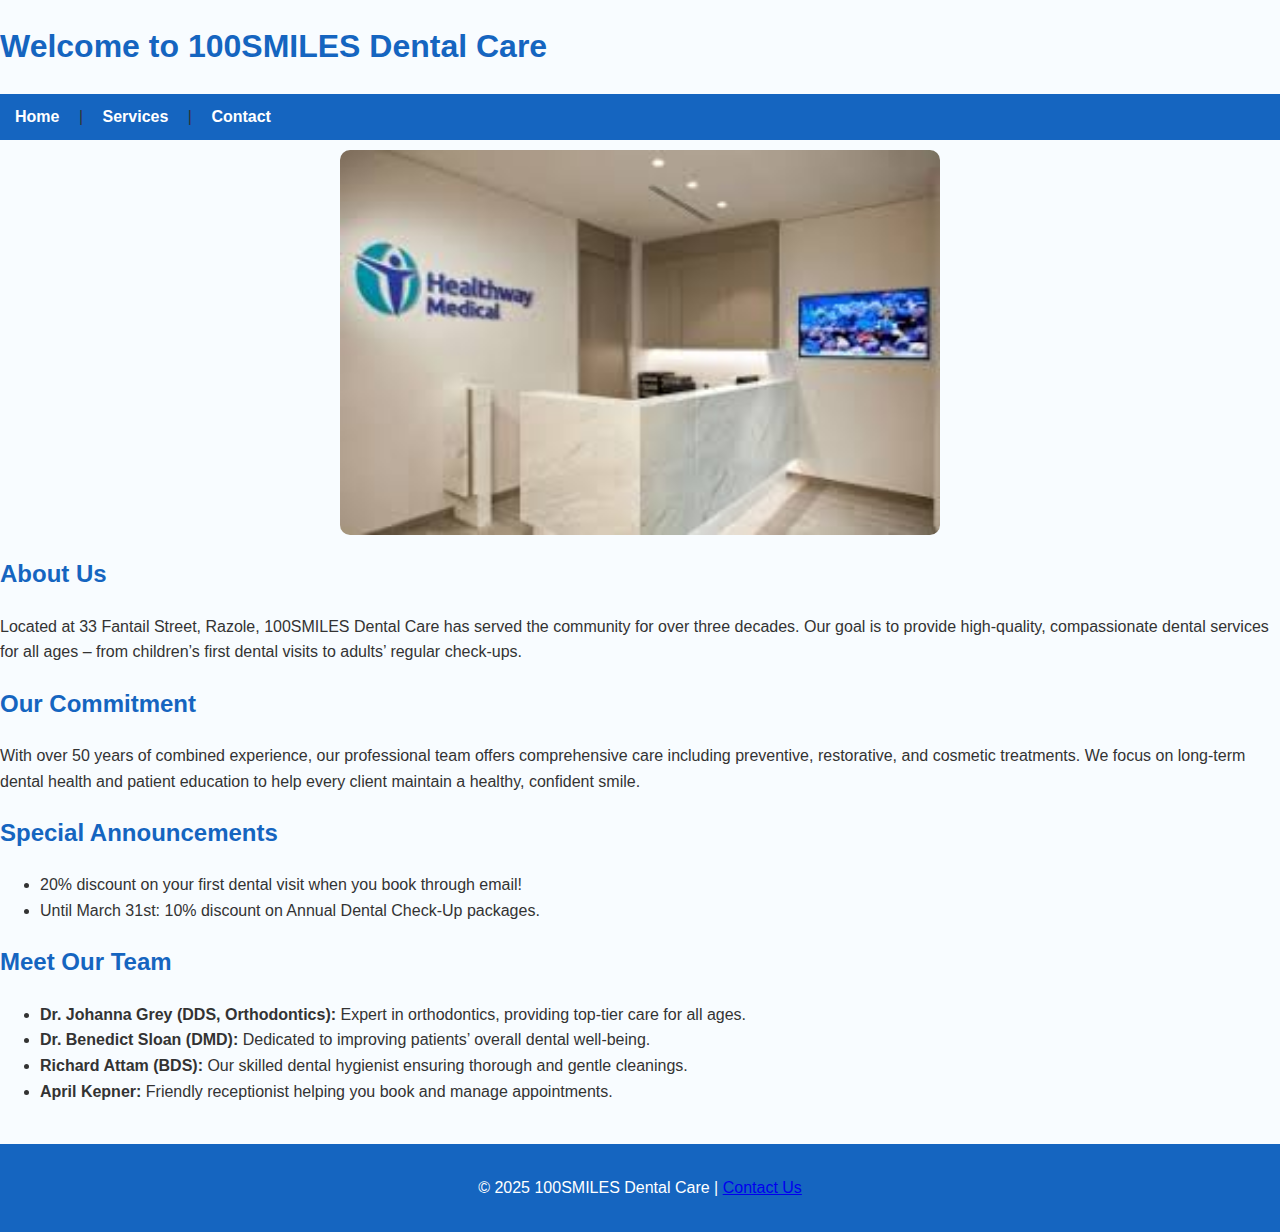
<file: assignment1/index.html>
<!DOCTYPE html>
<html lang="en">
<head>
  <meta charset="UTF-8">
  <title>100SMILES Dental Care – Home</title>
  <link rel="stylesheet" href="style.css">
</head>
<body>
  <h1>Welcome to 100SMILES Dental Care</h1>
  
  <nav>
    <a href="index.html">Home</a> |
    <a href="services.html">Services</a> |
    <a href="contact.html">Contact</a>
  </nav>
  <img src="images/clinic_front.jpg" alt="100SMILES Dental Care clinic front" width="600">
  <h2>About Us</h2>
  <p>
    Located at 33 Fantail Street, Razole, 100SMILES Dental Care has served the community for over three decades. 
    Our goal is to provide high-quality, compassionate dental services for all ages – from children’s first dental visits to adults’ regular check-ups.
  </p>

  <h2>Our Commitment</h2>
  <p>
    With over 50 years of combined experience, our professional team offers comprehensive care including preventive, restorative, and cosmetic treatments. 
    We focus on long-term dental health and patient education to help every client maintain a healthy, confident smile.
  </p>

  <h2>Special Announcements</h2>
  <ul>
    <li>20% discount on your first dental visit when you book through email!</li>
    <li>Until March 31st: 10% discount on Annual Dental Check-Up packages.</li>
  </ul>

  <h2>Meet Our Team</h2>
  <ul>
    <li><strong>Dr. Johanna Grey (DDS, Orthodontics):</strong> Expert in orthodontics, providing top-tier care for all ages.</li>
    <li><strong>Dr. Benedict Sloan (DMD):</strong> Dedicated to improving patients’ overall dental well-being.</li>
    <li><strong>Richard Attam (BDS):</strong> Our skilled dental hygienist ensuring thorough and gentle cleanings.</li>
    <li><strong>April Kepner:</strong> Friendly receptionist helping you book and manage appointments.</li>
  </ul>

  <footer>
    <p>&copy; 2025 100SMILES Dental Care | <a href="contact.html">Contact Us</a></p>
  </footer>
</body>
</html>
</file>
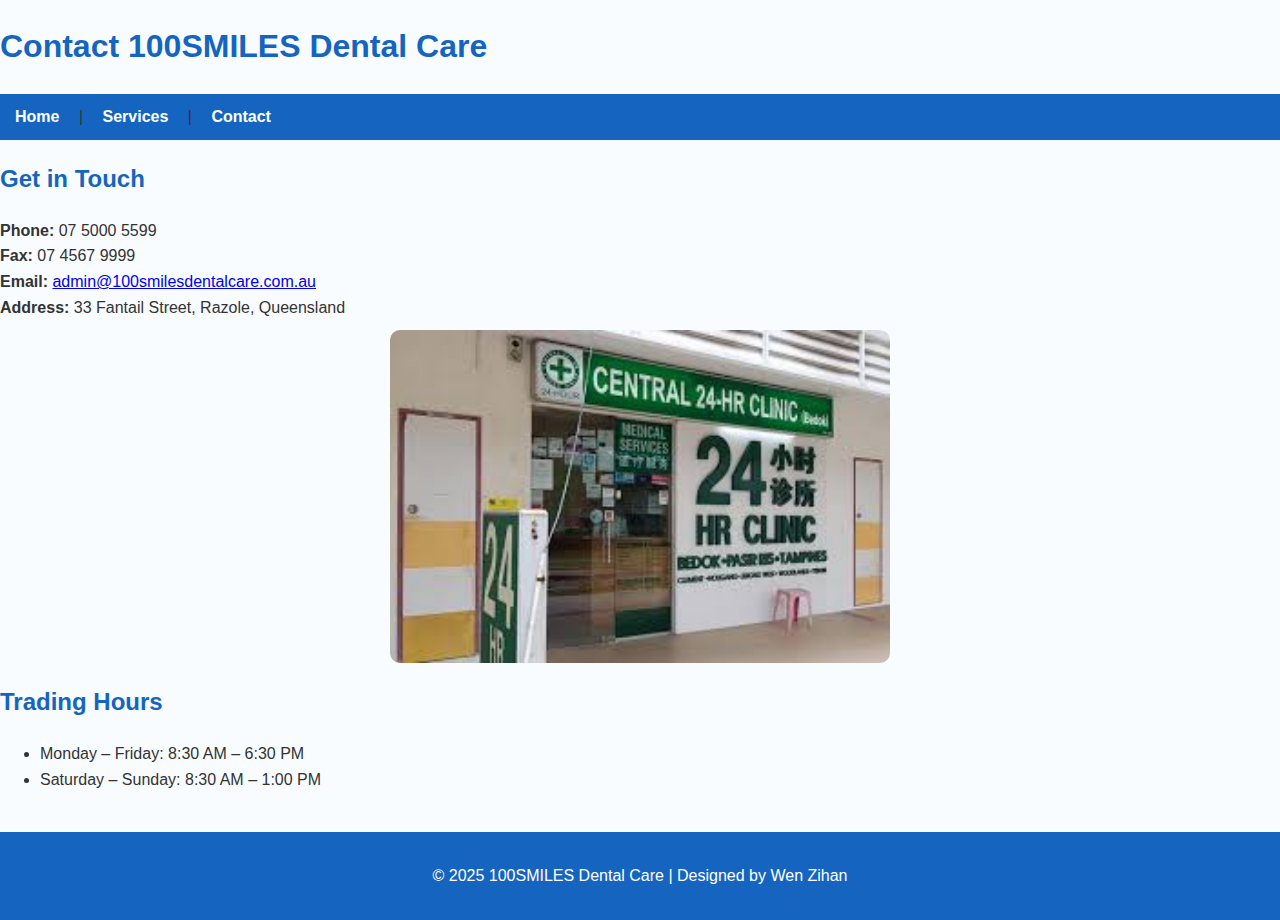
<file: assignment1/contact.html>
<!DOCTYPE html>
<html lang="en">
<head>
  <meta charset="UTF-8">
  <title>Contact Us – 100SMILES Dental Care</title>
  <link rel="stylesheet" href="style.css">
</head>
<body>
  <h1>Contact 100SMILES Dental Care</h1>
  <nav>
    <a href="index.html">Home</a> |
    <a href="services.html">Services</a> |
    <a href="contact.html">Contact</a>
  </nav>

  <h2>Get in Touch</h2>
  <p>
    <strong>Phone:</strong> 07 5000 5599<br>
    <strong>Fax:</strong> 07 4567 9999<br>
    <strong>Email:</strong> <a href="mailto:admin@100smilesdentalcare.com.au">admin@100smilesdentalcare.com.au</a><br>
    <strong>Address:</strong> 33 Fantail Street, Razole, Queensland
    <img src="images/entrance.jpg" alt="Clinic entrance" width="500">
  </p>

  <h2>Trading Hours</h2>
  <ul>
    <li>Monday – Friday: 8:30 AM – 6:30 PM</li>
    <li>Saturday – Sunday: 8:30 AM – 1:00 PM</li>
  </ul>

  <footer>
    <p>&copy; 2025 100SMILES Dental Care | Designed by Wen Zihan</p>
  </footer>
</body>
</html>
</file>
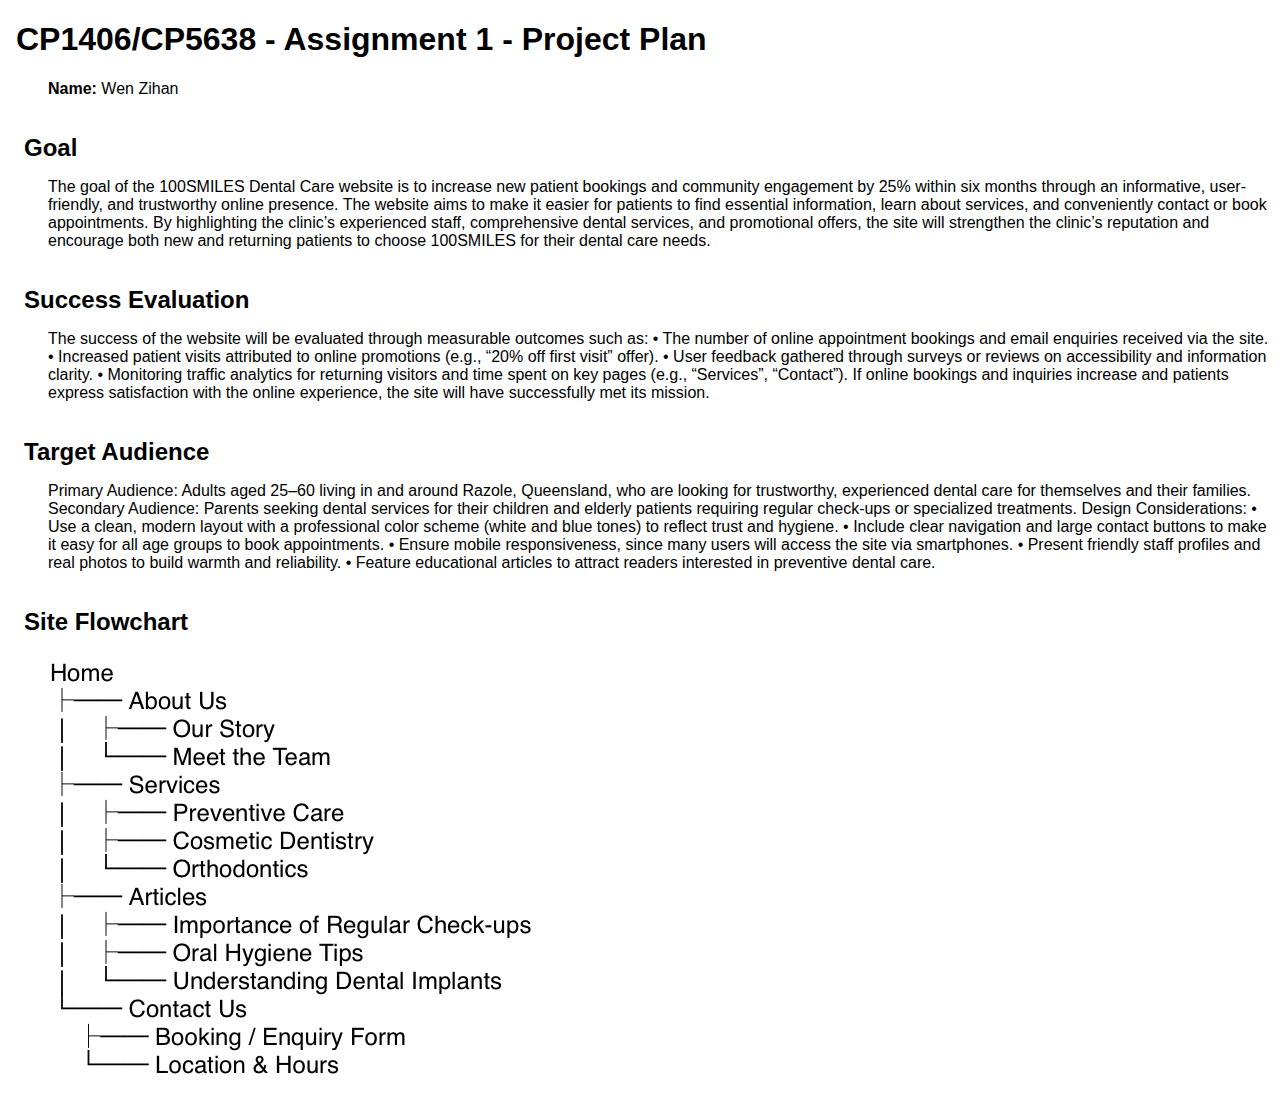
<file: assignment1/plan.html>
<!doctype html>
<html lang="en">

<head>
  <title>Assignment 1 Project Plan for Wen Zihan</title>
  <meta http-equiv="Content-Type" content="text/html; charset=utf-8">
  <style>
    body {
      font-family: Arial;
      margin-left: 3em;
    }

    h1,
    h2 {
      margin-left: -1em;
    }

    h2 {
      margin-top: 1.5em;
      margin-bottom: 0.5em;
    }
  </style>
</head>

<body>
  <h1>CP1406/CP5638 - Assignment 1 - Project Plan</h1>
  <p><strong>Name:</strong> Wen Zihan</p>
  <h2>Goal</h2>
  <p>The goal of the 100SMILES Dental Care website is to increase new patient bookings and community engagement by 25% within six months through an informative, user-friendly, and trustworthy online presence. The website aims to make it easier for patients to find essential information, learn about services, and conveniently contact or book appointments. By highlighting the clinic’s experienced staff, comprehensive dental services, and promotional offers, the site will strengthen the clinic’s reputation and encourage both new and returning patients to choose 100SMILES for their dental care needs.</p>
  <h2>Success Evaluation</h2>
  <p> The success of the website will be evaluated through measurable outcomes such as:
	•	The number of online appointment bookings and email enquiries received via the site.
	•	Increased patient visits attributed to online promotions (e.g., “20% off first visit” offer).
	•	User feedback gathered through surveys or reviews on accessibility and information clarity.
	•	Monitoring traffic analytics for returning visitors and time spent on key pages (e.g., “Services”, “Contact”).

If online bookings and inquiries increase and patients express satisfaction with the online experience, the site will have successfully met its mission.
</p>
  <h2>Target Audience</h2>
  <p>Primary Audience:
Adults aged 25–60 living in and around Razole, Queensland, who are looking for trustworthy, experienced dental care for themselves and their families.

Secondary Audience:
Parents seeking dental services for their children and elderly patients requiring regular check-ups or specialized treatments.

Design Considerations:
	•	Use a clean, modern layout with a professional color scheme (white and blue tones) to reflect trust and hygiene.
	•	Include clear navigation and large contact buttons to make it easy for all age groups to book appointments.
	•	Ensure mobile responsiveness, since many users will access the site via smartphones.
	•	Present friendly staff profiles and real photos to build warmth and reliability.
	•	Feature educational articles to attract readers interested in preventive dental care.</p>
  <h2>Site Flowchart</h2>
  <p><img src="flowchart.png" alt="Site Flowchart"> </p>

</body>

</html>
</file>
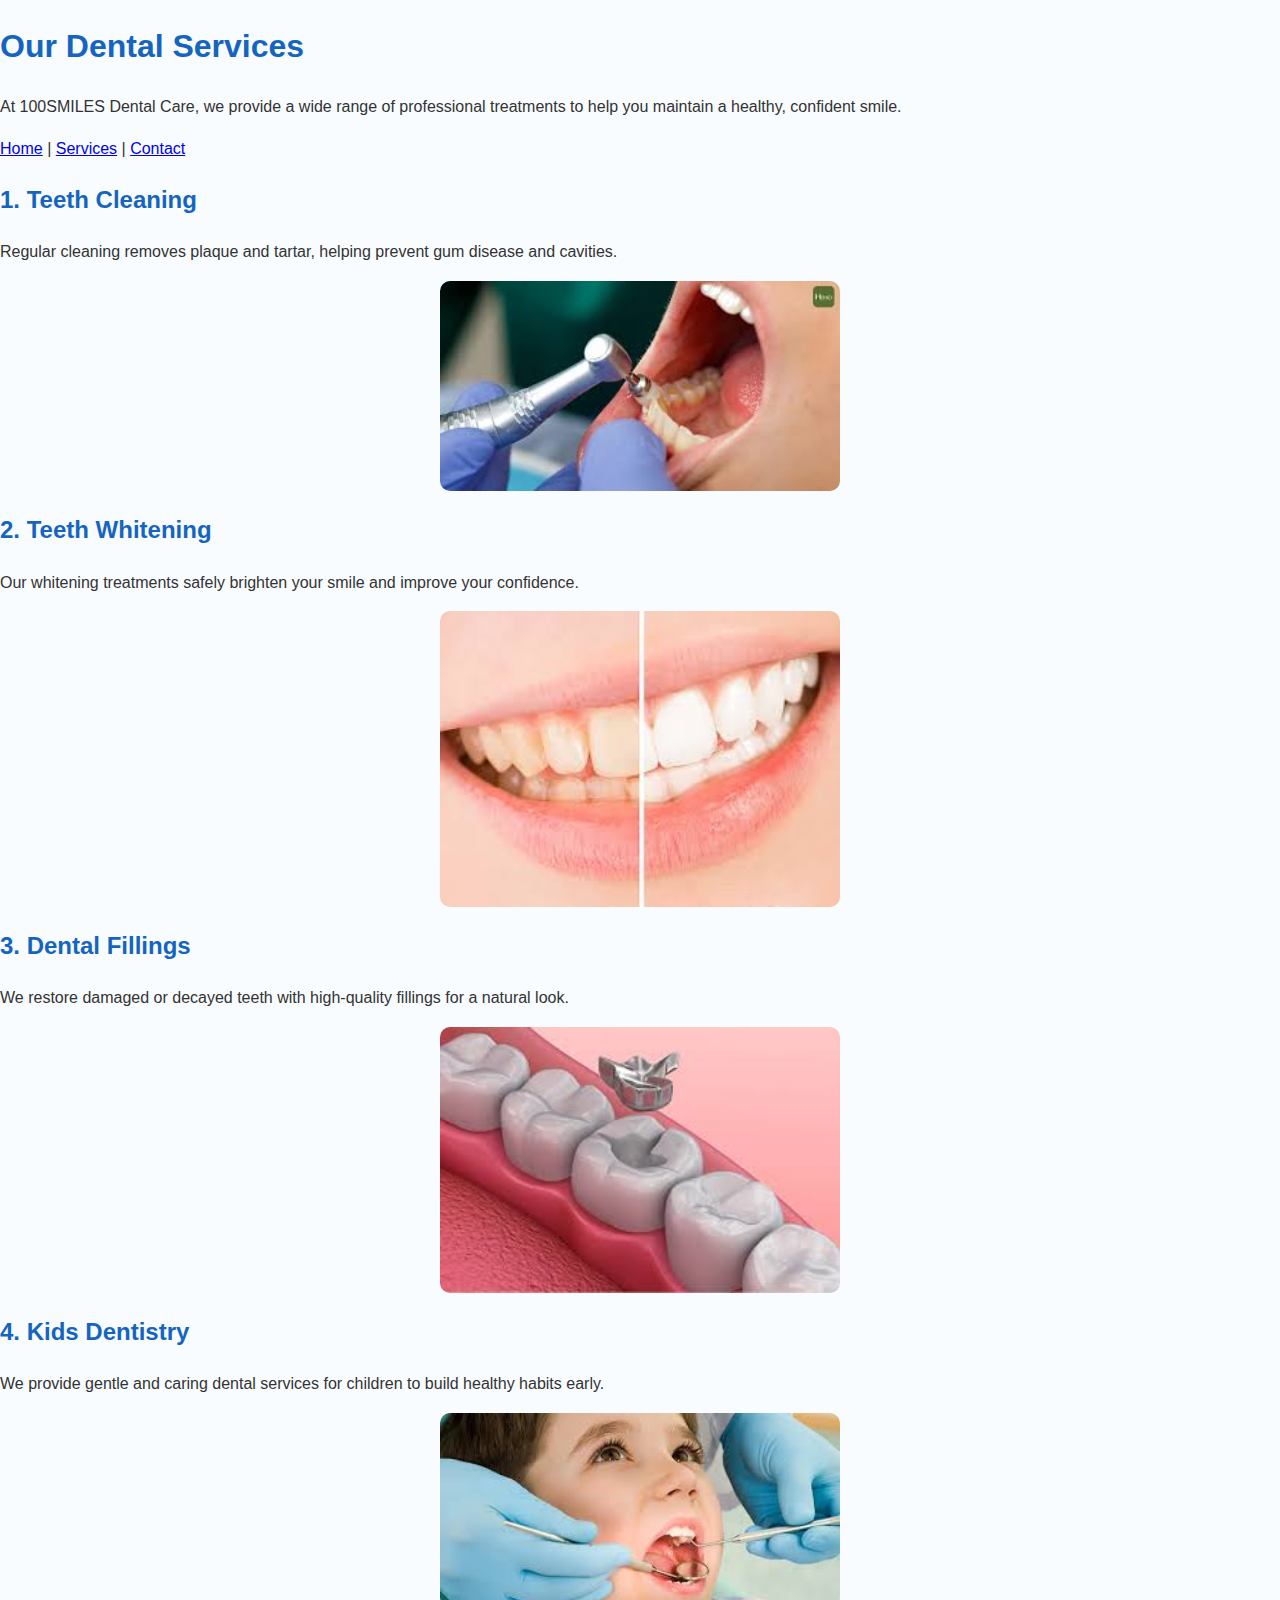
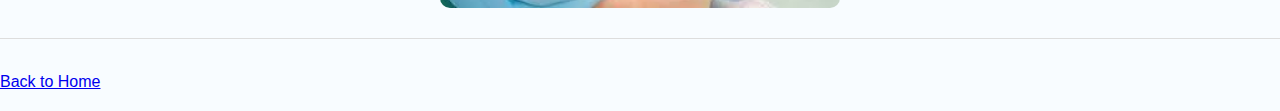
<file: assignment1/services.html>
<!DOCTYPE html>
<html lang="en">
<head>
    <meta charset="UTF-8">
    <title>Our Services - 100SMILES Dental Care</title>
    <link rel="stylesheet" href="style.css">
</head>
<body>

    <h1>Our Dental Services</h1>
    <p>At 100SMILES Dental Care, we provide a wide range of professional treatments to help you maintain a healthy, confident smile.</p>
    <a href="index.html">Home</a> |
    <a href="services.html">Services</a> |
    <a href="contact.html">Contact</a>
    <h2>1. Teeth Cleaning</h2>
    <p>Regular cleaning removes plaque and tartar, helping prevent gum disease and cavities.</p>
    <img src="images/cleaning.jpg" alt="Teeth cleaning service" width="400">

    <h2>2. Teeth Whitening</h2>
    <p>Our whitening treatments safely brighten your smile and improve your confidence.</p>
    <img src="images/whitening.jpg" alt="Teeth whitening service" width="400">

    <h2>3. Dental Fillings</h2>
    <p>We restore damaged or decayed teeth with high-quality fillings for a natural look.</p>
    <img src="images/filling.jpg" alt="Dental filling" width="400">

    <h2>4. Kids Dentistry</h2>
    <p>We provide gentle and caring dental services for children to build healthy habits early.</p>
    <img src="images/kids_dentistry.jpg" alt="Kids dental care" width="400">

    <hr>
    <p><a href="index.html">Back to Home</a></p>

</body>
</html>
</file>
<file: assignment1/style.css>
/* ========== Global Styles ========== */
body {
    font-family: Arial, Helvetica, sans-serif;
    background-color: #f8fcff;
    color: #333;
    margin: 0;
    padding: 0;
    line-height: 1.6;
}

/* Header & Navigation */
header {
    background-color: #0d47a1; 
    color: white;
    padding: 20px 0;
    text-align: center;
}

nav {
    background-color: #1565c0; 
    padding: 10px 0;
}

nav a {
    color: white;             
    text-decoration: none;
    margin: 0 15px;
    font-weight: bold;
    font-size: 16px;
}

nav a:hover {
    color: #ffeb3b;          
    text-decoration: underline;
}

/* Main Content Area */
main, section {
    width: 90%;
    max-width: 900px;
    margin: 30px auto;
    background-color: white;
    padding: 25px;
    border-radius: 10px;
    box-shadow: 0 0 10px rgba(0,0,0,0.1);
}

/* Headings */
h1, h2, h3 {
    color: #1565c0;
}

/* Images */
img {
    display: block;
    margin: 10px auto;
    border-radius: 10px;
    max-width: 100%;
}

/* Divider Line */
hr {
    border: none;
    height: 1px;
    background-color: #ddd;
    margin: 30px 0;
}

/* Footer */
footer {
    background-color: #1565c0;
    color: white;
    text-align: center;
    padding: 15px;
    margin-top: 40px;
}

/* Button Links */
a.button {
    display: inline-block;
    background-color: #1e88e5;
    color: white;
    padding: 10px 18px;
    border-radius: 6px;
    text-decoration: none;
    transition: background-color 0.3s ease;
}

a.button:hover {
    background-color: #0d47a1;
}
</file>
